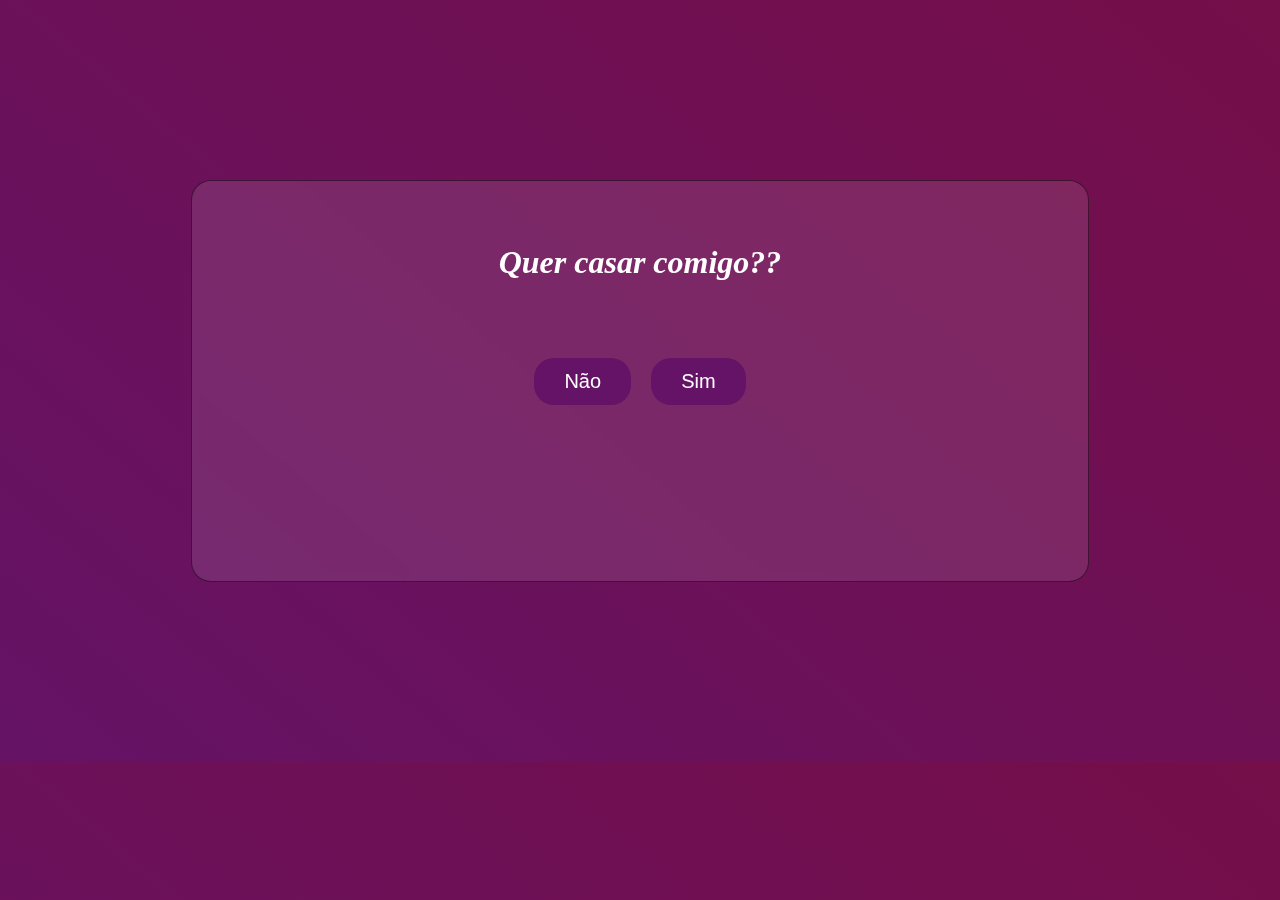
<file: index.html>
<!DOCTYPE html>
<html lang="pt-BR">

<head>
    <meta charset="UTF-8">
    <meta name="viewport" content="width=device-width, initial-scale=1.0">
    <title>Pedido</title>
    <link rel="stylesheet" href="css/style.css">
</head>

<body>

    <div class="container">
        <div class="titulo">
            <h1>Quer casar comigo??</h1>
        </div>

        <div class="btns">
            <div class="btn-nao">
                <button id="nao-1">Não</button>
                <button id="nao-2">Não</button>
                <button id="nao-3">Não</button>
                <button id="nao-4">Não</button>
            </div>

            <div class="btn-sim">
                <button id="sim">Sim</button>
            </div>
        </div>

    </div>


    </div>
    <script src="script.js"></script>
</body>

</html>
</file>
<file: css/style.css>
*{
    margin: 0;
    padding: 0;
}

body{
   background: linear-gradient(40deg,#651366, #750e49); 
}

::-webkit-scrollbar{
    display: none;
}

.container{
    margin: 20vh auto;
    background-color: rgba(255, 255, 255, 0.1);
    width: 70%;
    min-height: 400px;
    display: flex;
    flex-direction: column;
    justify-content: center;
    align-items: center;
    border: 1px solid rgba(0, 0, 0, 0.5);
    border-radius: 20px;
    backdrop-filter: blur(3px);
}

.titulo{
    width: 100%;
    text-align: center;
    position: absolute;
    top: 7vh;
    color: #fff;
    font-size: 16px;
    font-weight: 100;
    font-style: italic;
    font-family: 'Trebuchet MS', serif;
}

.btns{
    display: flex;
    justify-content: space-around;
}

.btns button{
    background-color: #651366;
    padding: 12px 30px;
    border: none;
    border-radius: 20px;
    color: #fff;
    font-size: 20px;
}


.btns button:hover,.btns button:active{
    background-color: #750e49;
}

#nao-1{
    display: flex;
    margin-right: 20px;
}

#nao-2{
    display: none;
    position: relative;
    top: 10vh;
}

#nao-3{
    display: none;
    position: relative;
    top: 10vh;
    left: 20vh;
}

#nao-4{
    display: none;
    position: relative;
    bottom: 8vh;
}

/*Parábens*/

::-webkit-scrollbar{
    display: none;
}

.container-2{
    margin: 20vh auto;
    background-color: rgba(255, 255, 255, 0.1);
    width: 70%;
    min-height: 400px;
    display: flex;
    flex-direction: column;
    border: 1px solid rgba(0, 0, 0, 0.5);
    border-radius: 20px;
    backdrop-filter: blur(3px);
}

.titulo-2{
    width: 100%;
    text-align: center;
    position: absolute;
    top: 7vh;
    color: #fff;
    font-size: 16px;
    font-weight: 100;
    font-style: italic;
    font-family: 'Trebuchet MS', serif;
}

.titulo-2 p{
    font-size: 14px;
}

.icon{
    display: flex;
    justify-content: center;
    align-items: center;
    width: 100%;
    height: 400px;
    top: 30px;
    font-size: 140px;
}

.coracao-cheio{
    color: red;
    display: flex;
    position: absolute;
    animation: encher 2.3s infinite;
}

@keyframes encher {
    from{
        opacity: 0;
        transform: scale(0.0);
    }
    50%{
        opacity: 1;
        transform: scale(1.1);
    }

    to{
        opacity: 0;
        transform: scale(0.0);
    }
}

.voltar{
    position: relative;
    bottom: 40px;
    width: 100%;
    display: flex;
    justify-content: center;
    align-items: center;
    text-align: center;
}

.voltar button{
    color: #fff;
    font-size: 16px;
    padding: 12px 30px;
    background-color: #651366;
    border: none;
    border-radius: 20px;
}

.voltar button:hover,.voltar button:checked{
    background-color: #750e49;
}

button{
    cursor: pointer;
}
</file>
